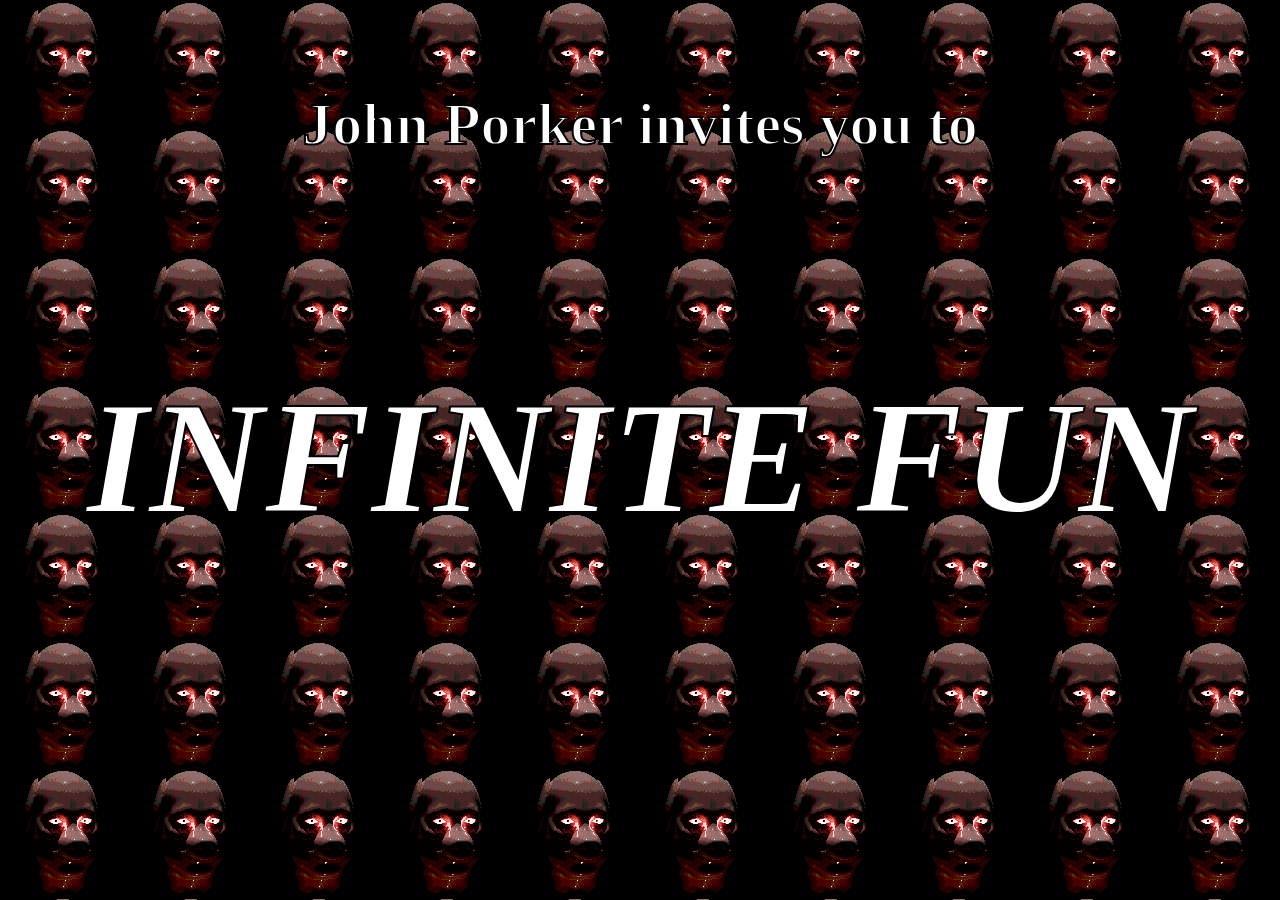
<file: pork.html>
<!DOCTYPE html>
<html>
<head>
<style>
.center {
text-align: center;
padding: 50px 0;
}

body {
  background-image: url("images/badJohn.png");
}

h1 {
  color: White;
  font-size: 160px;
  font-family: 'Times New Roman', serif;
  -webkit-text-stroke: 2px black;
}

@keyframes color-change {
  0% { color: red; }
  25% { color: yellow; }
  50% { color: blue; }
  75% { color: purple; }
  100% { color: red; }
}
</style>
<body>



<h1 style="font-size: 60px"class="center">John Porker invites you to</h1>

<h1 style="animation: color-change 0.5s infinite"class="center"><em>INFINITE FUN</em></h1>


</body>
</html>
</file>
